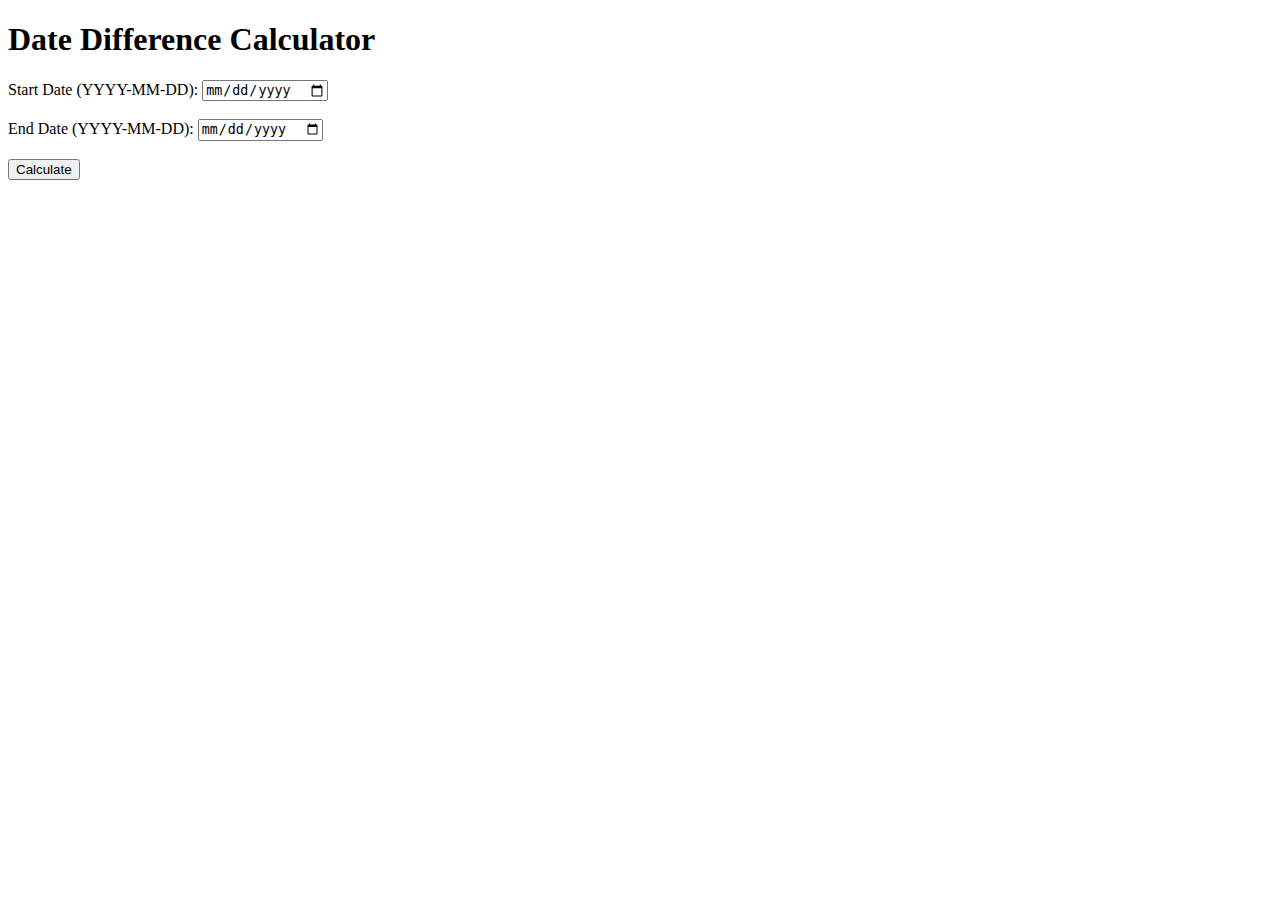
<file: calcular_dias_entre_fechas/templates/index.html>
<!DOCTYPE html>
<html lang="en">
    <head>
        <meta charset="UTF-8" />
        <meta name="viewport" content="width=device-width, initial-scale=1.0" />
        <title>Date Difference Calculator</title>
    </head>
    <body>
        <h1>Date Difference Calculator</h1>
        <form action="/calculate" method="post">
            <label for="start_date">Start Date (YYYY-MM-DD):</label>
            <input type="date" id="start_date" name="start_date" required />
            <br /><br />
            <label for="end_date">End Date (YYYY-MM-DD):</label>
            <input type="date" id="end_date" name="end_date" required />
            <br /><br />
            <input type="submit" value="Calculate" />
        </form>
    </body>
</html>
</file>
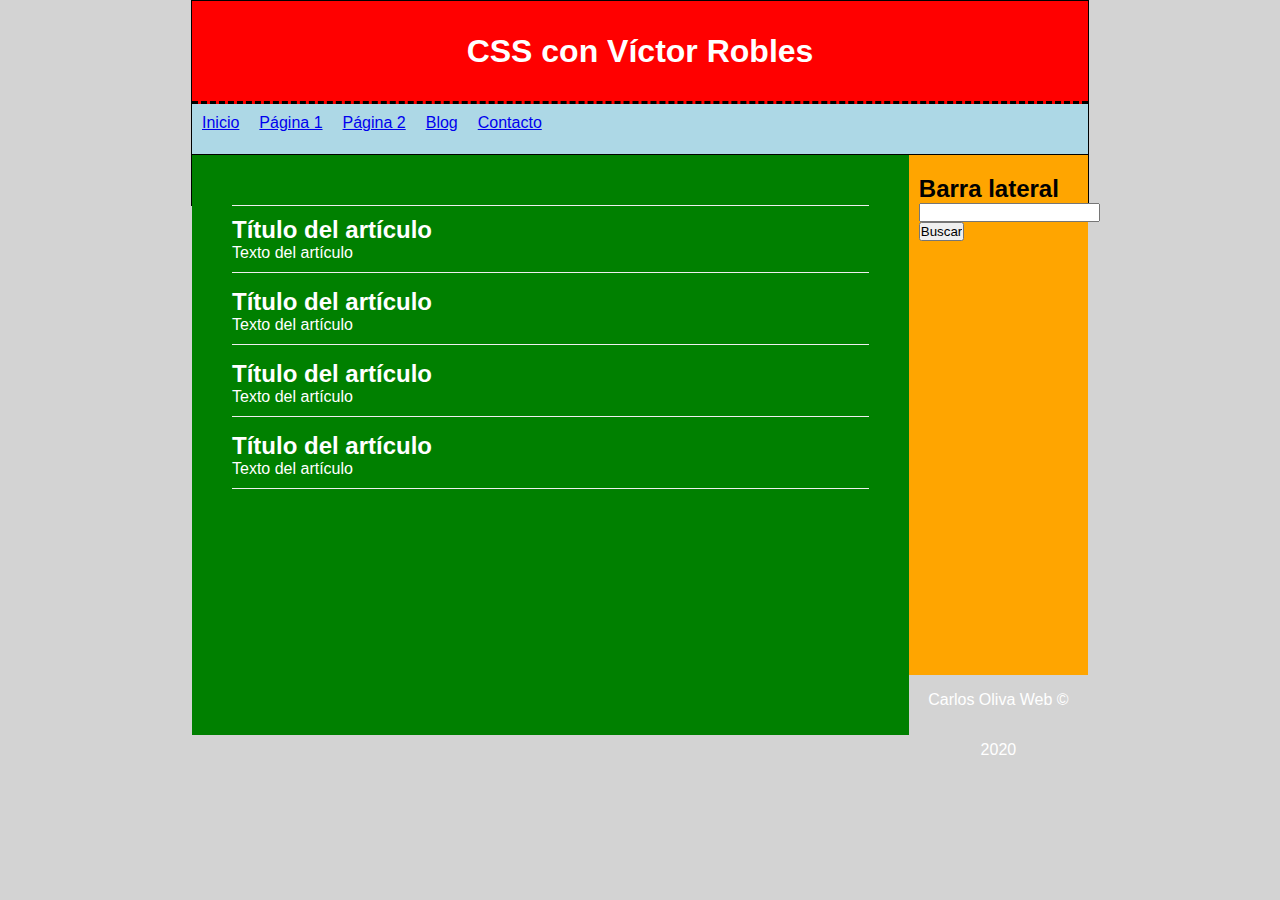
<file: master-python-fullstack/Aprendiendo-CSS/index.html>
<!DOCTYPE html>
<html lang="en">
<head>
    <meta charset="UTF-8">
    <meta name="viewport" content="width=device-width, initial-scale=1.0">
    <title>CSS con Víctor Robles</title>
    <link rel="stylesheet" href="css/estilos.css">
</head>
<body>

    <div id="container">
        <header>
            <h1>CSS con Víctor Robles</h1>
        </header>
        <nav>
            <ul>
                <li>
                    <a href="index.html">Inicio</a>
                </li>
                <li>
                    <a href="index.html">Página 1</a>
                </li>
                <li>
                    <a href="index.html">Página 2</a>
                </li>
                <li>
                    <a href="index.html">Blog</a>
                </li>
                <li>
                    <a href="index.html">Contacto</a>
                </li>
            </ul>
        </nav>

        <div class="clearfix"></div>

        <section id="content">
            <article class="article">
                <h2>Título del artículo</h2>
                <p>Texto del artículo</p>
            </article>
            <article class="article">
                <h2>Título del artículo</h2>
                <p>Texto del artículo</p>
            </article>
            <article class="article">
                <h2>Título del artículo</h2>
                <p>Texto del artículo</p>
            </article>
            <article class="article">
                <h2>Título del artículo</h2>
                <p>Texto del artículo</p>
            </article>
        </section>
        <aside>
            <h2>Barra lateral</h2>
            <form>
                <input type="text">
                <input type="submit" value="Buscar"/>
            </form>
        </aside>

        <div class="clearfix"></div>
        
        <footer>
            Carlos Oliva Web &copy; 2020
        </footer>
    </div>
</body>
</html>
</file>
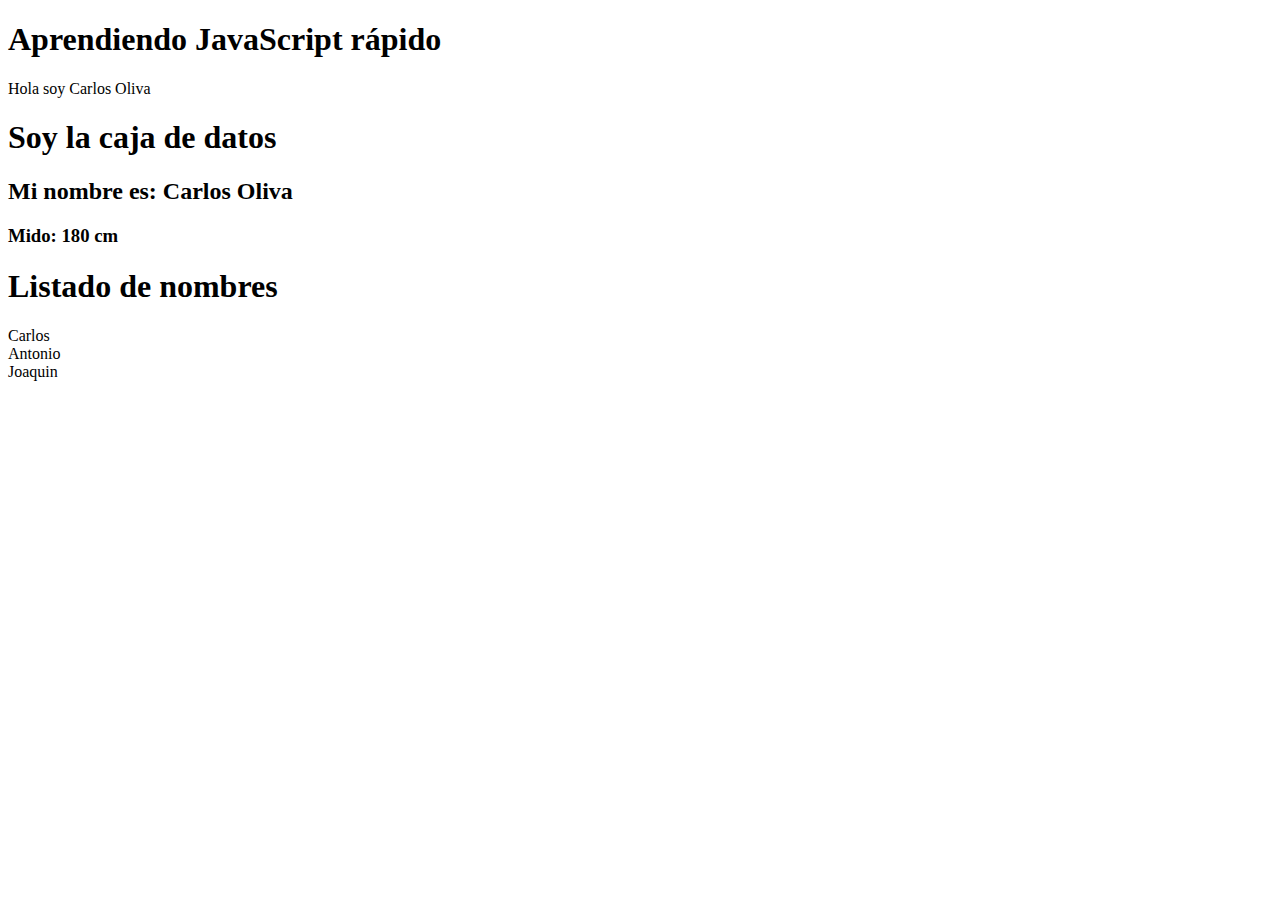
<file: master-python-fullstack/RepasoWEB/RepasoJS/index.html>
<!DOCTYPE html>
<html lang="es">
<head>
    <meta charset="UTF-8">
    <meta name="viewport" content="width=device-width, initial-scale=1.0">
    <title>Repaso JavaScript</title>
    
</head>
<body>
    <h1>
        Aprendiendo JavaScript rápido
    </h1>
    <p>Hola soy Carlos Oliva</p>
    <div id="datos"></div>

    
    <script src="main.js" type="text/javascript"></script>
</body>
</html>
</file>
<file: master-python-fullstack/Aprendiendo-CSS/css/estilos.css>
*{
    margin: 0px;
    padding: 0px;
}


body{
    background: lightgray;  
    font-family: Arial, Helvetica, sans-serif;
}

#container{
    width: 70%;
    margin: 0px auto;
    border: 1px solid black;

}

header{
    background: red;
    height: 100px;
    width: 100%;
    text-align: center;
    line-height: 100px;
    color: white;
    border-bottom: 3px dashed black;
}

nav{
    background: lightblue;
    height: 50px;
    border-bottom: 1px solid black;
}

nav ul li{
    float: left;
    list-style-type: none;
    margin: 10px;
}

.cleanfix{
    clear: both;
}

#content{
    float: left;
    width: calc(80% - 80px);
    min-height: 500px;
    background: green;
    padding: 40px;
}

.article{
    color:white;
    margin-top: 10px;
    margin-bottom: 15px;
    padding-bottom: 10px;
    border-bottom: 1px solid #eee;
}

.article:first-child{
    padding-top: 10px;
    border-top: 1px solid #eee;
}

.article he{
    font-size: 25px;
    
}

aside{
    float:left;
    width: calc(20% - 20px);
    min-height: 500px;
    background: orange;
    padding-left: 10px;
    padding-right: 10px;
    padding-top: 20px;
}

footer{
    background: black;
    color: white;
    text-align: center;
    height: 50px;
    line-height: 50px;
}
</file>
